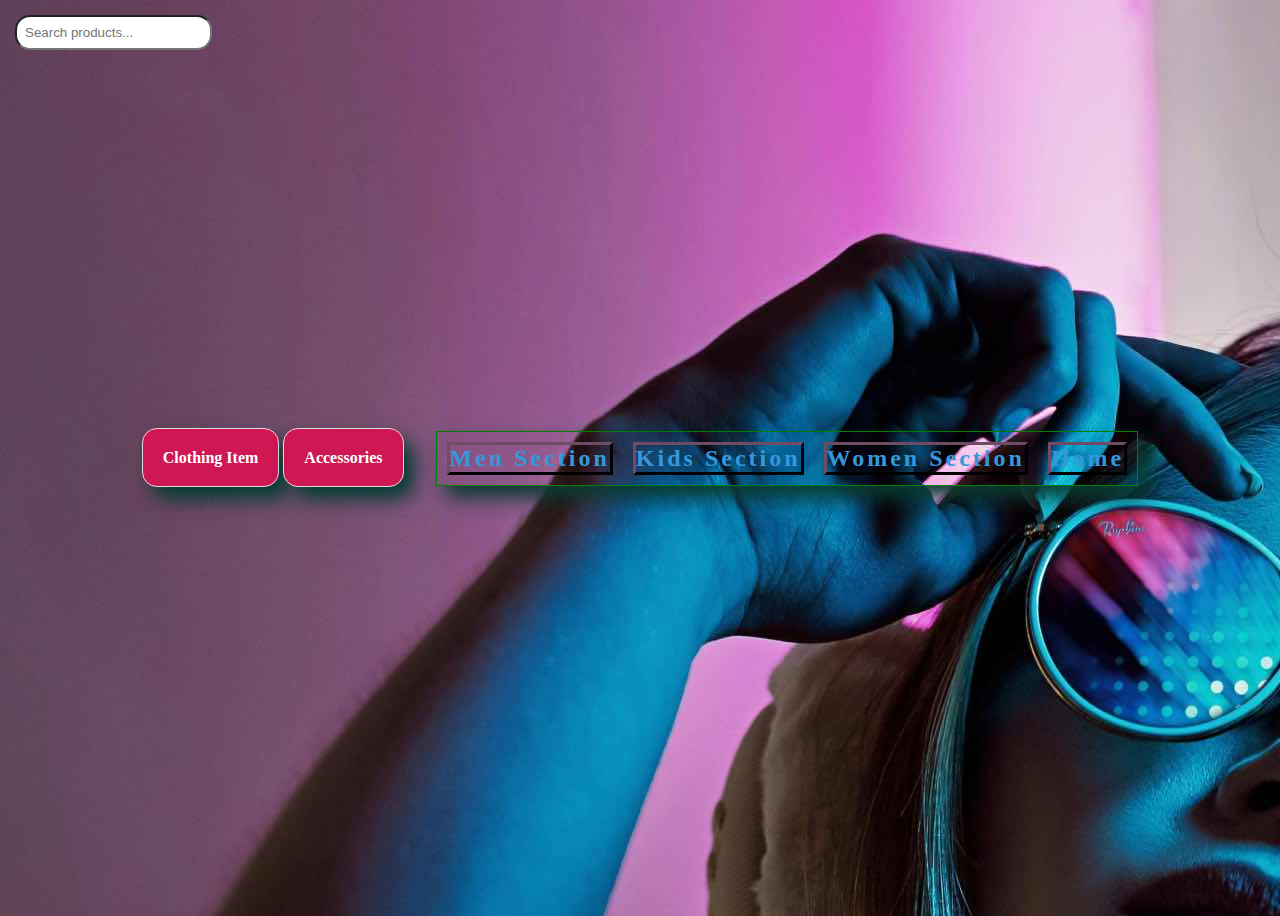
<file: kids.html>
<!DOCTYPE html>
<html lang="en">

<head>
    <title>men Page</title>


    <meta charset="utf-8">
    <meta name="viewport" content="width=device-width, initial-scale=1.0">
    <meta name="author" content="Mohammed Reaz Morshed">
    <meta name="application-name" content="Personal site">
    <meta name="description" content="personal website">
    <meta http-equiv="refresh" content="25">
    <meta name="generator" content="Visual Studio Code">
    <meta name="keywords" content="online shope">

    
    <link rel="stylesheet" href="main.css">
    <link rel="stylesheet" href="https://cdnjs.cloudflare.com/ajax/libs/font-awesome/5.15.3/css/all.min.css" integrity="sha512-5axb9gcEaTF/tLZLy5O6RvF/zeKPDsQu/4J4maaW06cRFY5PC9bbdBfC5IN8xGgGe8AHD3DZV5V34rvfiRTjuA==" crossorigin="anonymous">
</head>

<body>
  
    <main>
        <section id="mensSection">
            <a class="Item-button" href="kidsCloths.html">Clothing Item</a>
            <a class="Item-button" href="kidAccecories.html">Accessories</a>
        </section> 

        <footer class="footer">
       
            <a href="men.html">Men Section</a> 
            <a href="kids.html">Kids Section</a> 
            <a href="women.html">Women Section</a> 
            <a href="welcome.html">Home</a>
        </footer>
        
    </main> 


    <div class="SearchingOpt">    
        <input type="text" placeholder="Search products...">
    </div>
    
    
</body>


</html>
</file>
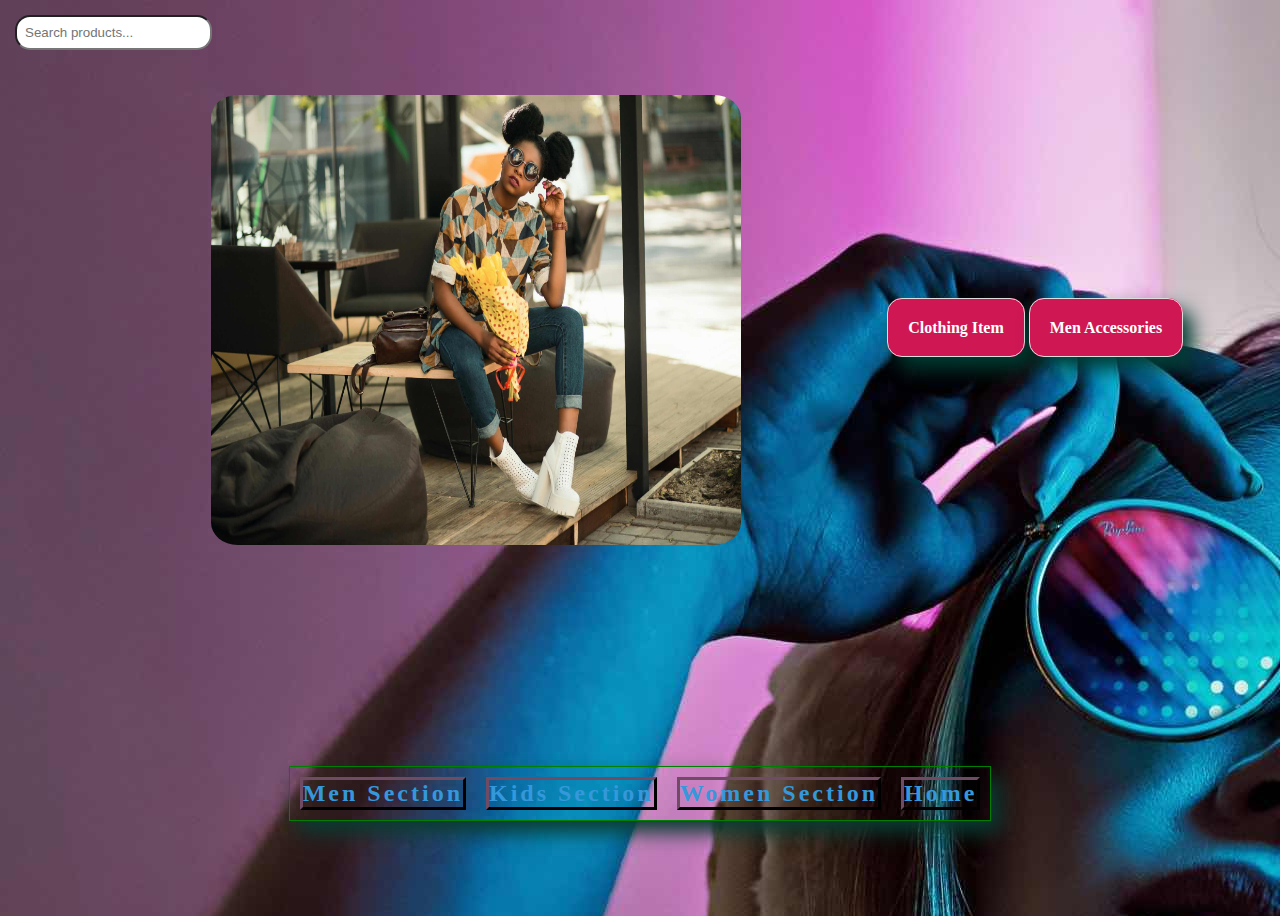
<file: men.html>
<!DOCTYPE html>
<html lang="en">

<head>
    <title>men Page</title>


    <meta charset="utf-8">
    <meta name="viewport" content="width=device-width, initial-scale=1.0">
    <meta name="author" content="Mohammed Reaz Morshed">
    <meta name="application-name" content="Personal site">
    <meta name="description" content="personal website">
   
    <meta name="generator" content="Visual Studio Code">
    <meta name="keywords" content="online shope">
    <script src="common.js" defer></script>
    
    <link rel="stylesheet" href="main.css">
    <link rel="stylesheet" href="https://cdnjs.cloudflare.com/ajax/libs/font-awesome/5.15.3/css/all.min.css" integrity="sha512-5axb9gcEaTF/tLZLy5O6RvF/zeKPDsQu/4J4maaW06cRFY5PC9bbdBfC5IN8xGgGe8AHD3DZV5V34rvfiRTjuA==" crossorigin="anonymous">
</head>

<body>


  
    <main>

        <section class="banner">
            <div class="TrendImgContainer">

             
             <img id="Image-to-be-changed" src="comon-images/common-img2-cloths.jpg" alt="TrendingImg"> 
                       
                
            </div>
           
        </section>

      
        <section id="mensSection">
            <a class="Item-button" href="menCloths.html">Clothing Item</a>
            <a class="Item-button" href="menAccecories.html">Men Accessories</a> 
        </section> 
        <footer class="footer">
       
            <a href="men.html">Men Section</a> 
            <a href="kids.html">Kids Section</a> 
            <a href="women.html">Women Section</a> 
            <a href="welcome.html">Home</a>
        </footer>
        
        
    </main> 


    <div class="SearchingOpt">    
        <input type="text" placeholder="Search products...">
    </div> 
    
    
</body>


</html>
</file>
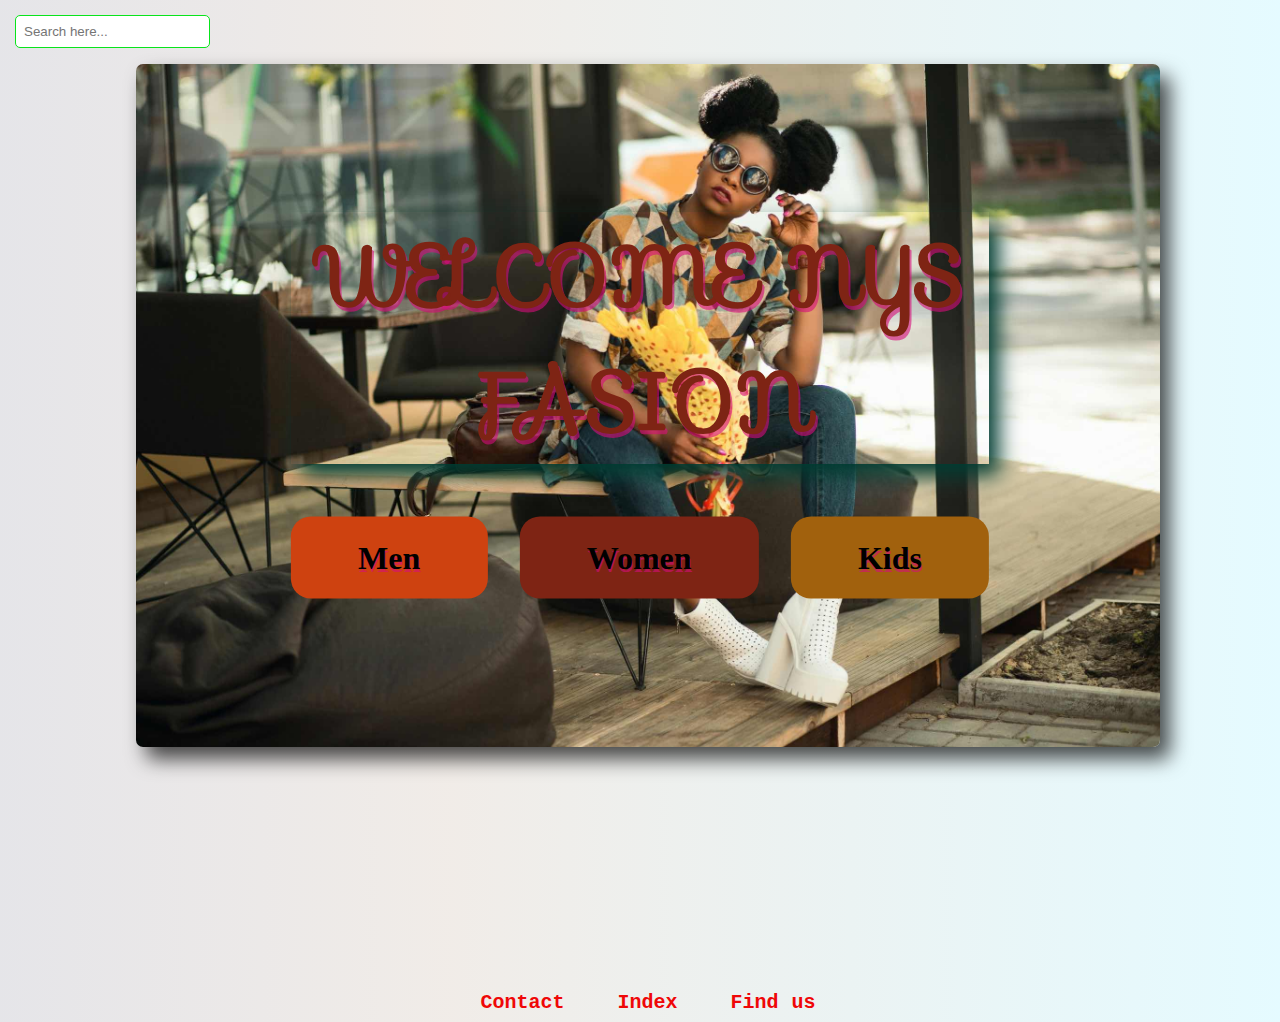
<file: welcome.html>
<!DOCTYPE html>
<html lang="en">

<head>
    
    <title>welcome page</title>

    <meta charset="utf-8">
    <meta name="viewport" content="width=device-width, initial-scale=1.0">
    <meta name="author" content="Mohammed Reaz Morshed">
    <meta name="application-name" content="Personal site">
    <meta name="description" content="personal website">
   
    <meta name="generator" content="Visual Studio Code">
    <meta name="keywords" content="online shope">
    
    <link rel="stylesheet" href="welcome.css">
    <script src="welcome.js" defer></script>
    <link rel="stylesheet" href="https://fonts.googleapis.com/css?family=Sofia">
    <link rel="stylesheet" href="https://cdnjs.cloudflare.com/ajax/libs/font-awesome/5.15.3/css/all.min.css" integrity="sha512-5axb9gcEaTF/tLZLy5O6RvF/zeKPDsQu/4J4maaW06cRFY5PC9bbdBfC5IN8xGgGe8AHD3DZV5V34rvfiRTjuA==" crossorigin="anonymous" />
    

</head>
<body class="body" id="body">

    <main class="main" id="main">


        <div class="welcomeMsgHoldingContainer">
            <h1 class="weicomingMsg">WELCOME NYS FASION</h1>
<div class="btn-container">
    <button class="FirstBtn" id="menButton">Men</button>
    <button class="middleBtn" id="womenButton">Women</button>
    <button class="LastBtn" id="kidsButton">Kids</button> 
</div>
        </div>
      

      <div class="trending-images-div"> 
        <aside class="TrendImgContainer1">
       
            <img id="Image-to-be-changed" src="images/man-cloths/m-cloth-2.jpg" alt="TrendingImg">    
        </aside>


      </div>

      

  

    <div class="SearchingOpt">
        <input type="text" placeholder="Search here...">
    </div>


    <div class="nav2">
        <a href="retur.html">Contact</a> 
        <a href="index.html">Index</a> 
       
        <a href="https://www.google.com/maps/place/Pressarvägen+11,+176+71+Järfälla/@59.4542554,17.8040131,17z/data=!3m1!4b1!4m6!3m5!1s0x465fa189223fb5e7:0x76ddf14670e4fea4!8m2!3d59.4542554!4d17.806588!16s%2Fg%2F11c1yvhhds?entry=ttu" target="_blank">Find us</a>

      
    </div>
</main>

  

   
    
</body>


</html>
</file>
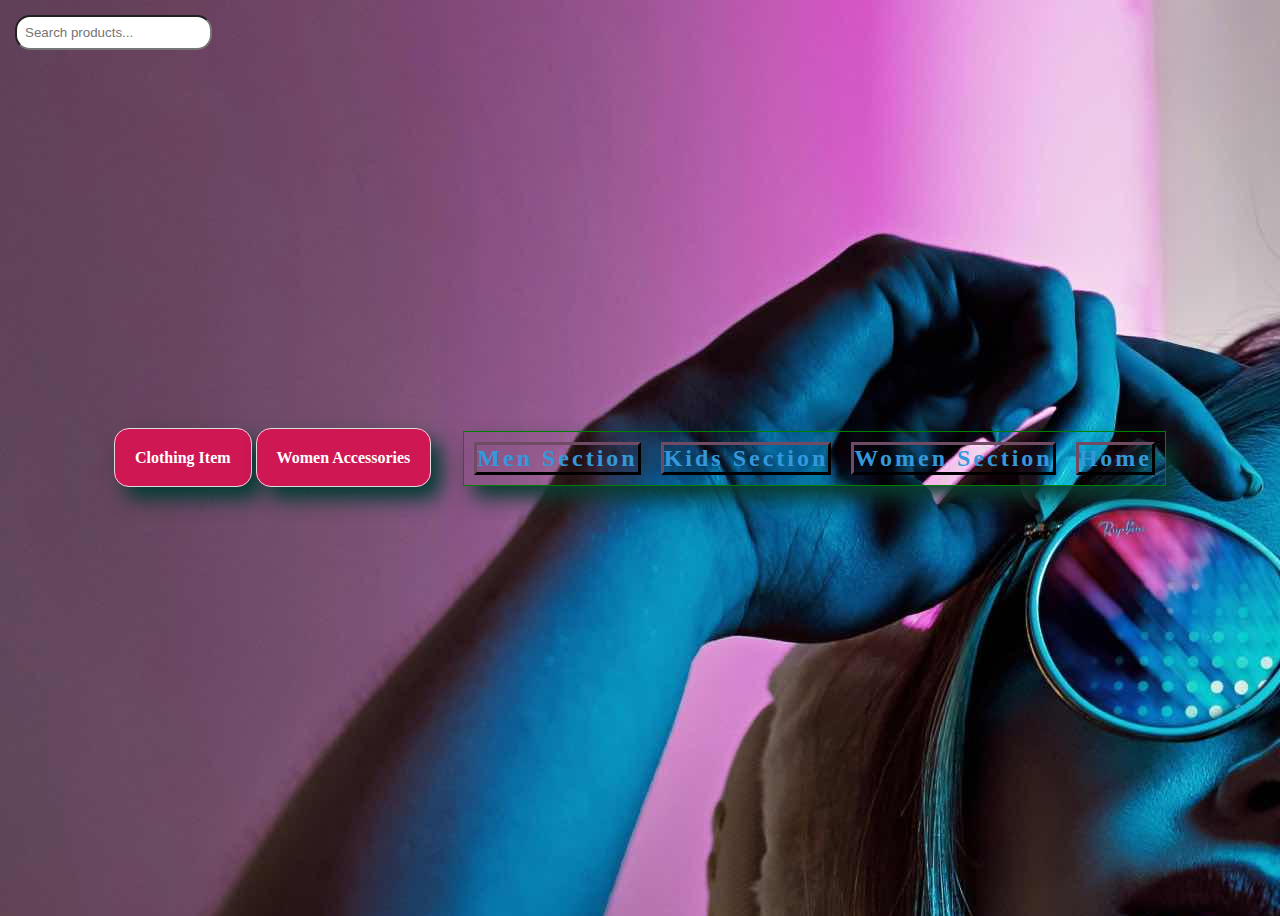
<file: women.html>
<!DOCTYPE html>
<html lang="en">

<head>
    <title>men Page</title>


    <meta charset="utf-8">
    <meta name="viewport" content="width=device-width, initial-scale=1.0">
    <meta name="author" content="Mohammed Reaz Morshed">
    <meta name="application-name" content="Personal site">
    <meta name="description" content="personal website">
    <meta http-equiv="refresh" content="25">
    <meta name="generator" content="Visual Studio Code">
    <meta name="keywords" content="online shope">

    
    <link rel="stylesheet" href="main.css">
    <link rel="stylesheet" href="https://cdnjs.cloudflare.com/ajax/libs/font-awesome/5.15.3/css/all.min.css" integrity="sha512-5axb9gcEaTF/tLZLy5O6RvF/zeKPDsQu/4J4maaW06cRFY5PC9bbdBfC5IN8xGgGe8AHD3DZV5V34rvfiRTjuA==" crossorigin="anonymous">
</head>

<body>
 
    <main>
        <section id="mensSection">
            <a class="Item-button" href="womenCloths.html">Clothing Item</a>
            <a class="Item-button" href="womenAccessories.html">Women Accessories</a>
        </section> 


        <footer class="footer">
       
            <a href="men.html">Men Section</a> 
            <a href="kids.html">Kids Section</a> 
            <a href="women.html">Women Section</a> 
            <a href="welcome.html">Home</a>
        </footer>
        
    </main> 


    <div class="SearchingOpt">    
        <input type="text" placeholder="Search products...">
    </div>
    
    
</body>


</html>
</file>
<file: main.css>
body{
  background-image: url(comon-images/common-img1-women-2.jpg);
}
main {
  display: flex;
  justify-content: center;
  align-items: center;
  gap: 2rem;
  height: 100vh;

 
  font-family: 'Verdana, Geneva, Tahoma, sans-serif';

  flex-wrap: wrap;
 
}








.banner{
 
  width: 60%;
  height: 50%;
  margin-top: 0%;
  margin-bottom: 1rem;
  border-radius: 2rem;

}

.mensSection{
  margin-top: 1rem;
  border: 2px solid red;
  padding: 20px;
}

.TrendImgContainer{
  margin-top: 0%;
  width: 100%;
  height: 100%;
  
  margin: 0 auto;
  align-items: center;
  justify-content: center;
  
  
  
text-align: center;
 
}

.TrendImgContainer img{
  width: 70%;
  height: 100%;

  border-radius: 5%;
  



}


.Item-button {
  color: white;
  text-decoration: none;
  font-weight: bold;
 
  background-color: #cf1754; 

  padding: 20px;
  


  border: 1px solid #ddd;
  border-radius: 15px;
  box-shadow: 0 2px 4px rgba(0, 0, 0, 0.1);
  transition: transform 0.2s ease-in-out, background-color 0.3s;
  cursor: pointer;
  box-shadow: 10px 12px 20px rgba(0.1 , 60 , 50 , 100);
}



.Item-button:hover {
  background-color: #9a4b58; 
  transform: scale(1.05);
  color: wheat;
}


footer {
  border: 1px solid green;
  display: flex;
 

  text-align: center;
  font-size: 150%;
  letter-spacing: 3px;
  box-shadow: 10px 12px 20px rgba(10 , 60 , 50 , 100);
 
  
}



.footer a {
  color: #3498db;
  text-decoration: none;
  font-weight: bold;
  margin: 10px 10px 10px 10px;
  border-style:outset;
  border-color: #1c1319;
}

.footer a:hover {
  color: #36556c;
  cursor: pointer;
}


/* search bar */
.SearchingOpt {
  position: absolute;
  top: 15px;
  left: 15px;
  display: flex;
  align-items: center;
}




.SearchingOpt input {
  padding: 8px;
 
  
  border-radius: 15px;
  
}



/*responsive*/


/*responsive*/
@media  screen and (min-width: 423px)  and (max-width: 1024px) {

  

main {
  display: flex;
  justify-content: center;
  align-items: center;
  gap: 2rem;
  height: 100vh;
 
  /* background: rgb(34,193,195);
  background: linear-gradient(0deg, rgba(34,193,195,1) 0%, rgba(253,187,45,1) 100%); */
 
 
  /* How animation can be called https://developer.mozill a.org/en-US/docs/Web/CSS/CSS_animations/Using_CSS_animations */

  /* animation: hange-background-color-through-animation 3s infinite alternate ; */
 
  font-family: 'Verdana, Geneva, Tahoma, sans-serif';
  /*overflow: hidden; /* Prevent the video from creating horizontal scrollbars */
  flex-wrap: wrap;
  flex-direction: column;
  gap: 2rem;
 
}

.banner{
 
  width: 100%;
  height: 35%;
  margin-top: 0%;
  margin-bottom: 1rem;
  border-radius: 2rem;

}






 .Item-button{
    display: block;
    margin-bottom: 1rem;


  }

 
  body{
      overflow: scroll;
  }
  .footer  {
    display: flex;
    flex-direction: column;
    gap: .1rem;
 
  }

  .TrendImgContainer{
    margin-top: 2%;
   
   
    margin: 0 auto;
    align-items: center;
    justify-content: center;
    margin-left: 1%;
   
  }
  .TrendImgContainer #Image-to-be-changed{
    width: 60%;
    height: 90%;
    border-radius: 5%;
  
  
  
  }
}
@media  screen and (min-width: 320px)  and (max-width: 422px) {

  .footer{
    display: flex;
    flex-direction: column;
  }
  .banner{
    height: 35%;
    margin-top: 4rem;
  }


  .TrendImgContainer{
    margin-top: 2%;
    width: 100%;
    height: 100%;
   
    margin: 0 auto;
    align-items: center;
    justify-content: center;
    margin-left: 1%;
   
  }
  .TrendImgContainer #Image-to-be-changed{
    width: 100%;
   
  
  
  
  }
  
  }
</file>
<file: welcome.css>
/* background in the body */

.body {
   


    background: rgb(2,0,36);
    background: linear-gradient(90deg, rgba(2,0,36,.1) 0%, rgba(115,68,26,.1) 35%, rgba(0,212,255,.1) 100%);
   

    
}





/* desiginging the welcom massage */

.welcomeMsgHoldingContainer {
   
  
    position: absolute;
    top: 42%; 
    left: 50%;
    transform: translate(-50%, -50%); 
    text-align: center;
    z-index: 10;

   
  }
  
  .weicomingMsg {
    font-size: 5rem;
    font-family: "Sofia", sans-serif;
    font-weight: bolder;
    color: #7e2414;
    box-shadow: 10px 12px 20px rgba(0.1 , 60 , 50 , 10);
    text-shadow:2px 4px .1px rgba(215, 14, 124, 0.6);
   
   
    
   
  }
  
  /* buttons designing*/

  .btn-container{
    /* border:1px solid red; */
    display: flex;
    margin: 0 auto;
    gap: 2rem;
    margin: 0 auto;
    justify-content: center;
    align-items: center;

  }
  .FirstBtn,
  .middleBtn,
  .LastBtn {
   font-family:cursive;
    font-size: 2rem;
    font-weight: bold;
    padding: 1.4rem 4.2rem; 
    border: none;
    border-radius: 20px;
    cursor: pointer;
    transition: background-color 0.3s, color 0.3s, transform 0.3s;  
    text-shadow:1px 3px .3px rgba(215, 14, 124, 0.6);
    
    animation: slideInBottom 2.5s ease-in-out ; 
   
 
  
  }
  
  .FirstBtn {
    background-color: #ce4210; 
   
  
  }
  
  .middleBtn {
    background-color: #7e2414; 
   
  }
  
  .LastBtn {
    background-color: #a1610d;
    
  }
  

  .FirstBtn:hover,
  .middleBtn:hover,
  .LastBtn:hover {
    background-color: #d2691e; 
    color: #fff; 
    transform: scale(1.05); 
  }
  







@keyframes slideInBottom {
    0% {
        transform: translateY(100vh);
        opacity: 0.5;
    }
  
}


/*TrendImgContainer1 aside*/


.trending-images-div{
    display:flex;
    flex-direction: column;
   

     margin: 0 auto; 
    
    text-align: center;
    margin-top: 4rem;
    
}





#Image-to-be-changed{
    max-width: calc(80% ); 
    max-height: 80%;
   
    margin: 0 auto;
   
    border-radius: 7px; 
    box-shadow: 10px 12px 20px rgba(0.1 , 0 , 0 , 0.7);
    
    
}

/* search bar */
.SearchingOpt {
    
    position: absolute;
    top: 15px;
    left: 15px;
    display: flex;
    align-items: center;
}



.SearchingOpt input {
    padding: 8px;
    border: 1px solid #08e41b; /*  border color */
    border-radius: 5px;
    outline: none;
}

/* nav 2 */
.nav2{


    display: flex;
    text-align: center;
    font-family: 'Courier New', Courier, monospace;

    display: block;
   
    margin: 0 auto;
   font-size: 20px;
   letter-spacing: 0rem;
   word-spacing: 1px;
   margin-top: 15rem;
   

 
  


    
   
   
   
  
}

.nav2 a {
    text-decoration: none;
    color: #ef0707; 
    font-weight: bold;
    margin: 0 10px;
    padding: 5px 10px;
    border-radius: 5px;
  
  
    

   
}

.nav2 a:hover {
    background-color: #eee; 
    color: #555;
}



body{
    width: 100%;
}

/* larg screen*/
@media screen and (min-width: 1010px) {
  

    .weicomingMsg  {
       display: flex;
       flex-direction: column;
     
    }
   
  



  .nav2{

   
    bottom: 10px;
    letter-spacing: 0rem;
    word-spacing: 1px;
  
 
  
}
.weicomingMsg {
   
    font-family: "Sofia", sans-serif;
    font-weight: bold;
    color: #7e2414;
    box-shadow: 10px 12px 20px rgba(0.1 , 60 , 50 , 10);
    text-shadow:2px 4px .1px rgba(215, 14, 124, 0.6);
    letter-spacing: 0rem;
   
   
    
   
  }

}




@media screen and (min-width: 649px)  and (max-width: 950px) {
    .FirstBtn, .middleBtn, .LastBtn {
        padding: 4px 20px;
        font-size: 2rem;
       

    }


  .btn-container{
    display: flex;
    margin: 0 auto;
    gap: .2rem;
   
  }



.nav2{

 
    margin: 0 auto;
    margin-top: 28rem;
    letter-spacing: 0rem;
    word-spacing: 1px;
   
   
   
   
  
}
    .weicomingMsg {
   
       font-size: 3rem;

    }

    body{
       width: 90%;
    }

    .trending-images-div{
  
      margin-left: 4.5rem;

    }


   
}


@media  screen and (max-width: 650px) {
    .FirstBtn, .middleBtn, .LastBtn {
        padding: 4px 20px;
        font-size: 2rem;
      
       

    }

    .btn-container{
        display: flex;
        flex-direction: column;
        margin: 0 auto;
        gap: .2rem;
  
      }
 
    .trending-images-div{
      margin: 0 auto;
       
        margin-top: 4rem;
    }


    .TrendImgContainer1 h2{
       letter-spacing: 0rem;
       font-size: small;
       margin: 0 auto;
    }

    .nav2{

      
        margin: 0 auto;
        margin-top:20rem;
       
       
       
      
    }
    .weicomingMsg {
      
       font-size: 2rem;

    }

    body{
       width: 100%;
       height: 100%;
    }


    .weicomingMsg{
      color: yellow;
    }


   
}
</file>
